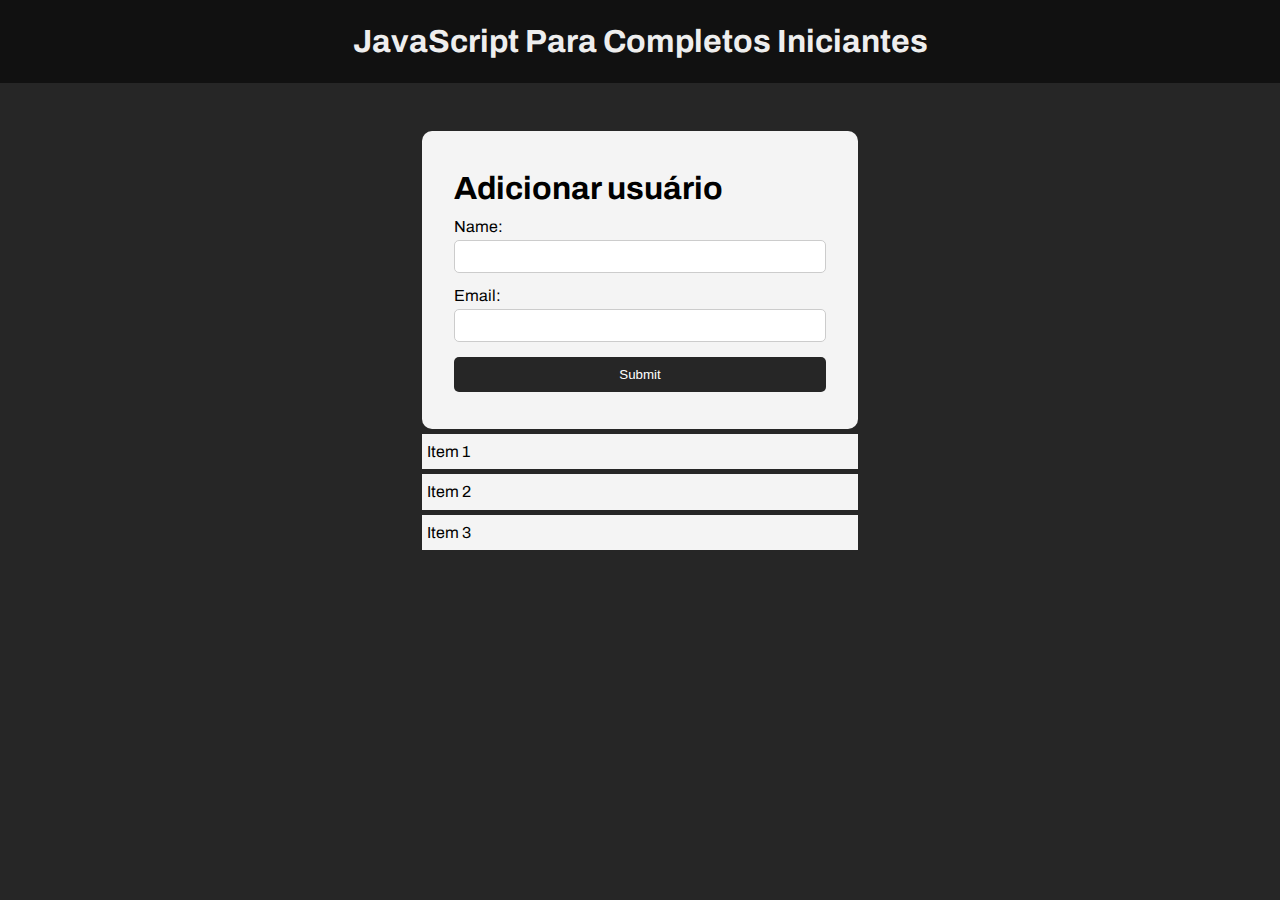
<file: codigos por video/JavaScript #12 - Selecionando Elementos do DOM/index.html>
<!DOCTYPE html>
<html lang="en">
  <head>
    <meta charset="UTF-8" />
    <meta name="viewport" content="width=device-width, initial-scale=1.0" />
    <meta http-equiv="X-UA-Compatible" content="ie=edge" />
    <title>JS Para Completos Iniciantes</title>

    <link rel="preconnect" href="https://fonts.googleapis.com" />
    <link rel="preconnect" href="https://fonts.gstatic.com" crossorigin />
    <link
      href="https://fonts.googleapis.com/css2?family=Archivo:wght@400;500&display=swap"
      rel="stylesheet"
    />

    <link rel="stylesheet" href="styles.css" />
  </head>
  <body>
    <header>
      <h1>JavaScript Para Completos Iniciantes</h1>
    </header>

    <section class="container">
      <form id="my-form">
        <h1 id="add-user">Add User</h1>
        <div class="msg"></div>
        <div>
          <label for="name">Name:</label>
          <input type="text" id="name" />
        </div>
        <div>
          <label for="email">Email:</label>
          <input type="text" id="email" />
        </div>
        <input id="submit-button" class="btn" type="submit" value="Submit" />
      </form>

      <ul id="users"></ul>

      <ul class="items">
        <li class="item">Item 1</li>
        <li class="item">Item 2</li>
        <li class="item">Item 3</li>
      </ul>
    </section>

    <script src="main.js"></script>
  </body>
</html>
</file>
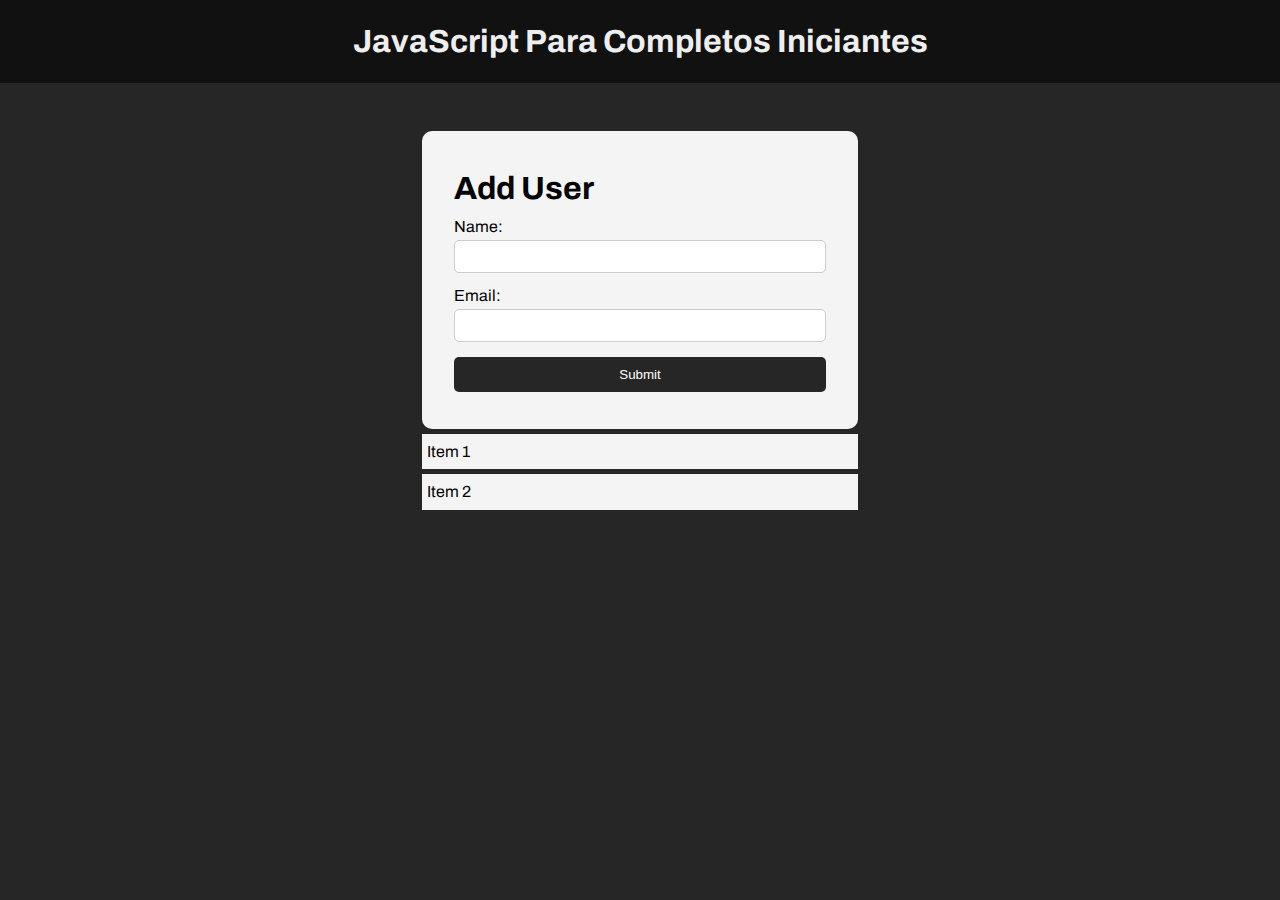
<file: codigos por video/JavaScript #14 - Eventos/index.html>
<!DOCTYPE html>
<html lang="en">
  <head>
    <meta charset="UTF-8" />
    <meta name="viewport" content="width=device-width, initial-scale=1.0" />
    <meta http-equiv="X-UA-Compatible" content="ie=edge" />
    <title>JS Para Completos Iniciantes</title>

    <link rel="preconnect" href="https://fonts.googleapis.com" />
    <link rel="preconnect" href="https://fonts.gstatic.com" crossorigin />
    <link
      href="https://fonts.googleapis.com/css2?family=Archivo:wght@400;500&display=swap"
      rel="stylesheet"
    />

    <link rel="stylesheet" href="styles.css" />
  </head>
  <body>
    <header>
      <h1>JavaScript Para Completos Iniciantes</h1>
    </header>

    <section class="container">
      <form id="my-form">
        <h1 id="add-user">Add User</h1>
        <div class="msg"></div>
        <div>
          <label for="name">Name:</label>
          <input type="text" id="name" />
        </div>
        <div>
          <label for="email">Email:</label>
          <input type="text" id="email" />
        </div>
        <input id="submit-button" class="btn" type="submit" value="Submit" />
      </form>

      <ul id="users"></ul>

      <ul class="items">
        <li class="item">Item 1</li>
        <li class="item">Item 2</li>
       <!-- <li class="item">Item 3</li> -->
      </ul>
    </section>

    <script src="main.js"></script>
  </body>
</html>
</file>
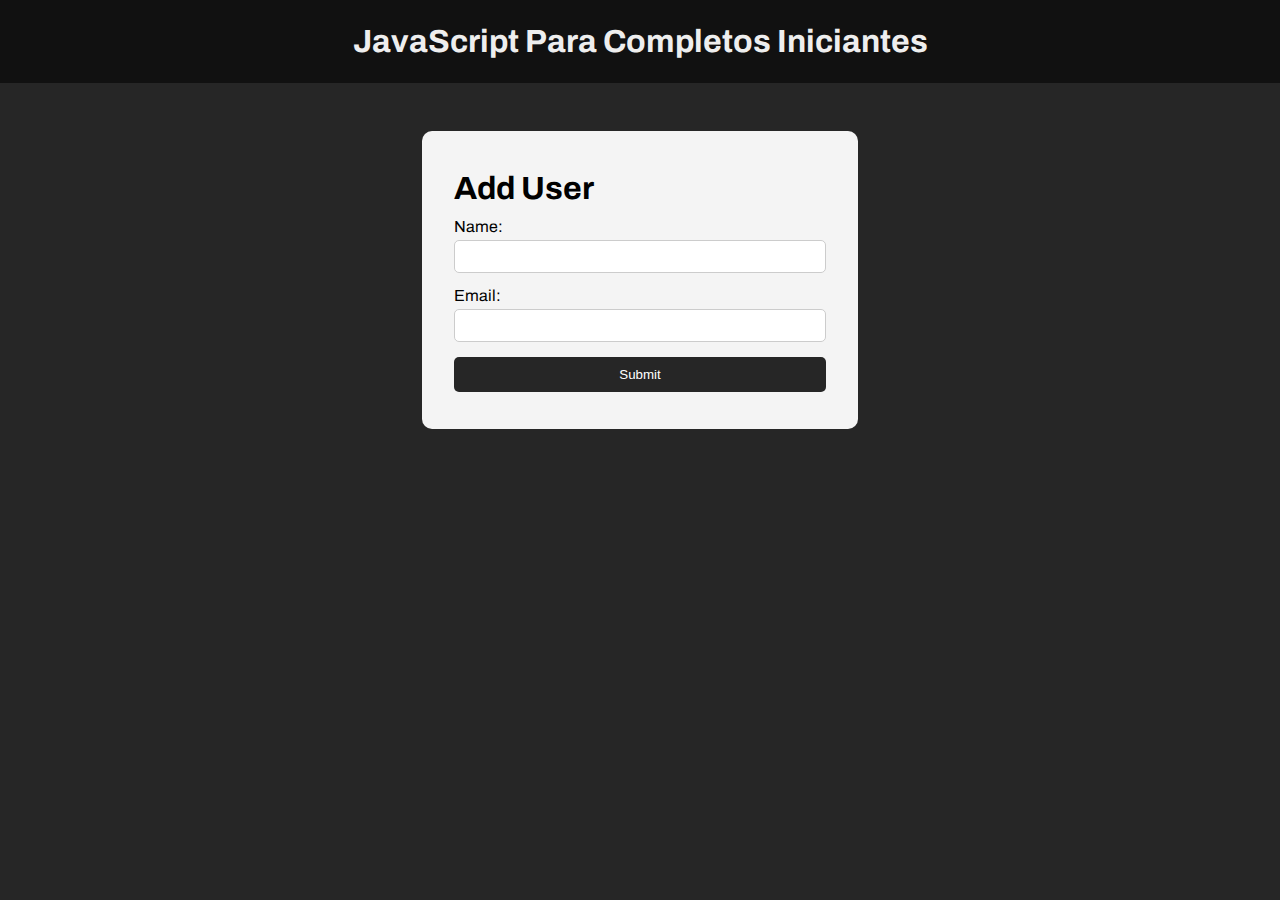
<file: codigos por video/JavaScript #15 - Criando & Validando um Formulário/index.html>
<!DOCTYPE html>
<html lang="en">
  <head>
    <meta charset="UTF-8" />
    <meta name="viewport" content="width=device-width, initial-scale=1.0" />
    <meta http-equiv="X-UA-Compatible" content="ie=edge" />
    <title>JS Para Completos Iniciantes</title>

    <link rel="preconnect" href="https://fonts.googleapis.com" />
    <link rel="preconnect" href="https://fonts.gstatic.com" crossorigin />
    <link
      href="https://fonts.googleapis.com/css2?family=Archivo:wght@400;500&display=swap"
      rel="stylesheet"
    />

    <link rel="stylesheet" href="styles.css" />
  </head>
  <body>
    <header>
      <h1>JavaScript Para Completos Iniciantes</h1>
    </header>

    <section class="container">
      <form id="my-form">
        <h1 id="add-user">Add User</h1>
        <div class="msg"></div>
        <div>
          <label for="name">Name:</label>
          <input type="text" id="name" />
        </div>
        <div>
          <label for="email">Email:</label>
          <input type="text" id="email" />
        </div>
        <input id="submit-button" class="btn" type="submit" value="Submit" />
      </form>

      <ul id="users"></ul>

      
      <ul class="items">
   <!-- <li class="item">Item 1</li>
        <li class="item">Item 2</li>
        <li class="item">Item 3</li>  -->
      </ul>
     
    </section>

    <script src="main.js"></script>
  </body>
</html>
</file>
<file: codigos por video/JavaScript #12 - Selecionando Elementos do DOM/styles.css>
* {
    margin: 0;
    padding: 0;
    box-sizing: border-box;
  }
  
  body {
    font-family: "Archivo", Arial, Helvetica, sans-serif;
    line-height: 1.6;
    background: #262626;
  }
  
  ul {
    list-style: none;
  }
  
  ul li {
    padding: 5px;
    background: #f4f4f4;
    margin: 5px 0;
  }
  
  header {
    background: #111;
    color: #eee;
    padding: 1rem;
    text-align: center;
  }
  
  .container {
    margin: auto;
    width: 500px;
    overflow: auto;
    padding: 3rem 2rem;
  }
  
  #my-form {
    padding: 2rem;
    background: #f4f4f4;
    border-radius: 10px;
  }
  
  #my-form label {
    display: block;
  }
  
  #my-form input[type="text"] {
    width: 100%;
    padding: 8px;
    margin-bottom: 10px;
    border-radius: 5px;
    border: 1px solid #ccc;
  }
  
  .btn {
    display: block;
    width: 100%;
    padding: 10px 15px;
    border: 0;
    background: #262626;
    color: #fff;
    border-radius: 5px;
    margin: 5px 0;
  }
  
  .btn:hover {
    background: #444;
  }
  
  .bg-dark {
    background: #333;
    color: #fff;
  }
  
  .error {
    background: orangered;
    color: #fff;
    padding: 5px;
    margin: 5px;
  }
</file>
<file: codigos por video/JavaScript #14 - Eventos/styles.css>
* {
    margin: 0;
    padding: 0;
    box-sizing: border-box;
  }
  
  body {
    font-family: "Archivo", Arial, Helvetica, sans-serif;
    line-height: 1.6;
    background: #262626;
  }
  
  ul {
    list-style: none;
  }
  
  ul li {
    padding: 5px;
    background: #f4f4f4;
    margin: 5px 0;
  }
  
  header {
    background: #111;
    color: #eee;
    padding: 1rem;
    text-align: center;
  }
  
  .container {
    margin: auto;
    width: 500px;
    overflow: auto;
    padding: 3rem 2rem;
  }
  
  #my-form {
    padding: 2rem;
    background: #f4f4f4;
    border-radius: 10px;
  }
  
  #my-form label {
    display: block;
  }
  
  #my-form input[type="text"] {
    width: 100%;
    padding: 8px;
    margin-bottom: 10px;
    border-radius: 5px;
    border: 1px solid #ccc;
  }
  
  .btn {
    display: block;
    width: 100%;
    padding: 10px 15px;
    border: 0;
    background: #262626;
    color: #fff;
    border-radius: 5px;
    margin: 5px 0;
  }
  
  .btn:hover {
    background: #444;
  }
  
  .bg-dark {
    background: #333;
    color: #fff;
  }
  
  .error {
    background: orangered;
    color: #fff;
    padding: 5px;
    margin: 5px;
  }
</file>
<file: codigos por video/JavaScript #15 - Criando & Validando um Formulário/styles.css>
* {
    margin: 0;
    padding: 0;
    box-sizing: border-box;
  }
  
  body {
    font-family: "Archivo", Arial, Helvetica, sans-serif;
    line-height: 1.6;
    background: #262626;
  }
  
  ul {
    list-style: none;
  }
  
  ul li {
    padding: 5px;
    background: #f4f4f4;
    margin: 5px 0;
  }
  
  header {
    background: #111;
    color: #eee;
    padding: 1rem;
    text-align: center;
  }
  
  .container {
    margin: auto;
    width: 500px;
    overflow: auto;
    padding: 3rem 2rem;
  }
  
  #my-form {
    padding: 2rem;
    background: #f4f4f4;
    border-radius: 10px;
  }
  
  #my-form label {
    display: block;
  }
  
  #my-form input[type="text"] {
    width: 100%;
    padding: 8px;
    margin-bottom: 10px;
    border-radius: 5px;
    border: 1px solid #ccc;
  }
  
  .btn {
    display: block;
    width: 100%;
    padding: 10px 15px;
    border: 0;
    background: #262626;
    color: #fff;
    border-radius: 5px;
    margin: 5px 0;
  }
  
  .btn:hover {
    background: #444;
  }
  
  .bg-dark {
    background: #333;
    color: #fff;
  }
  
  .error {
    background: orangered;
    color: #fff;
    padding: 5px;
    margin: 5px;
  }
</file>
